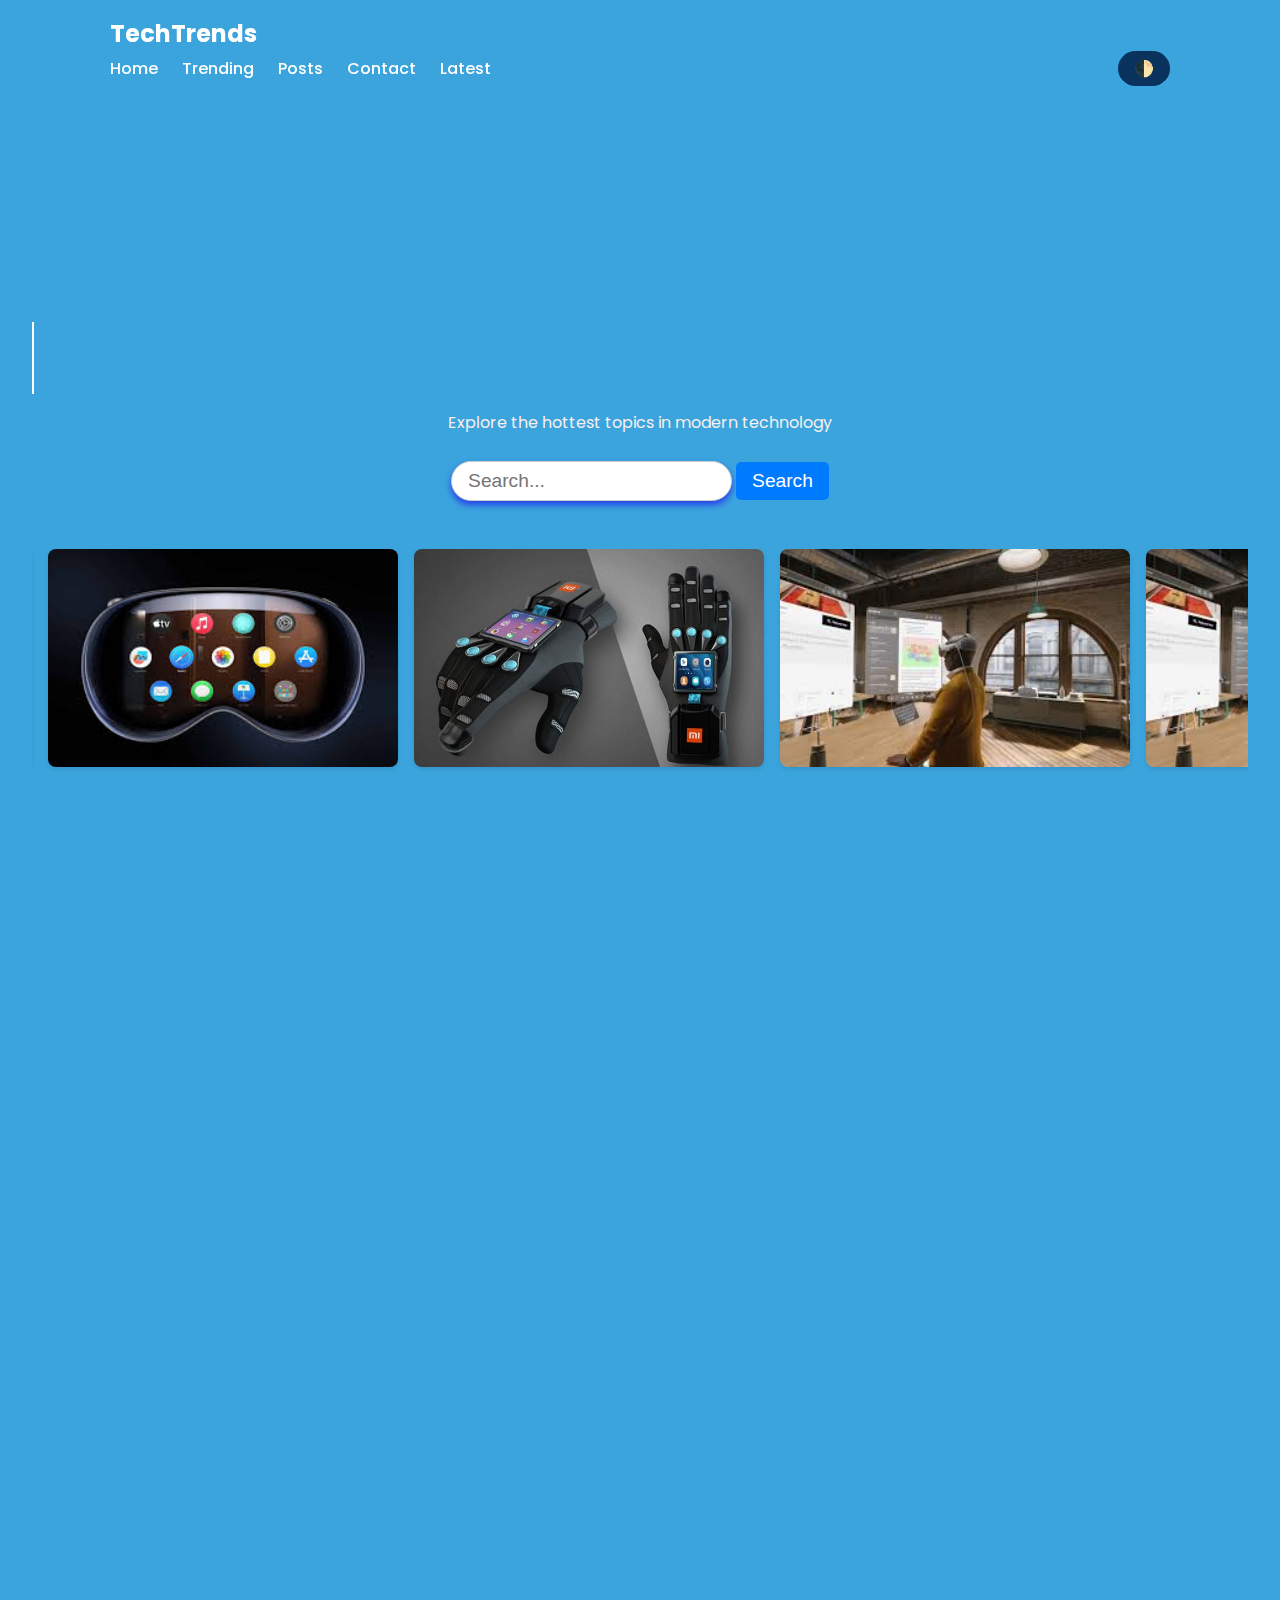
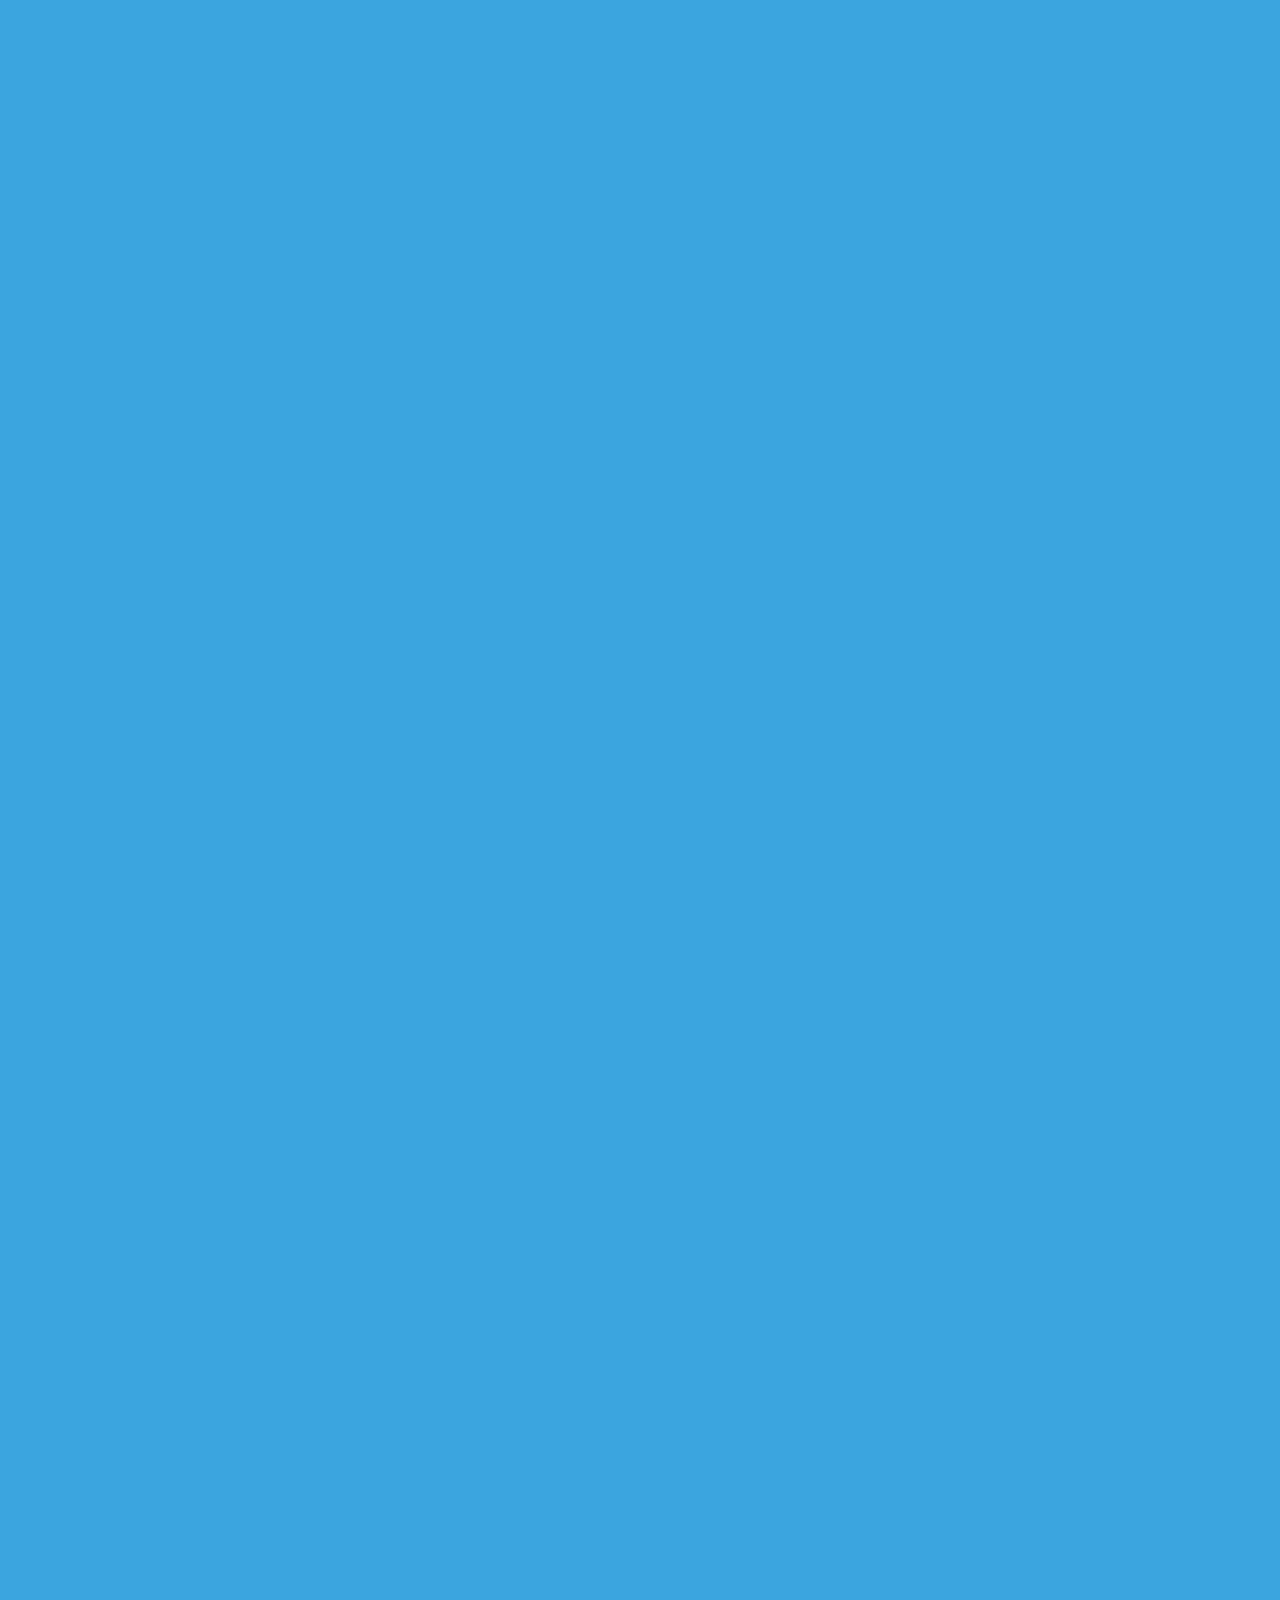
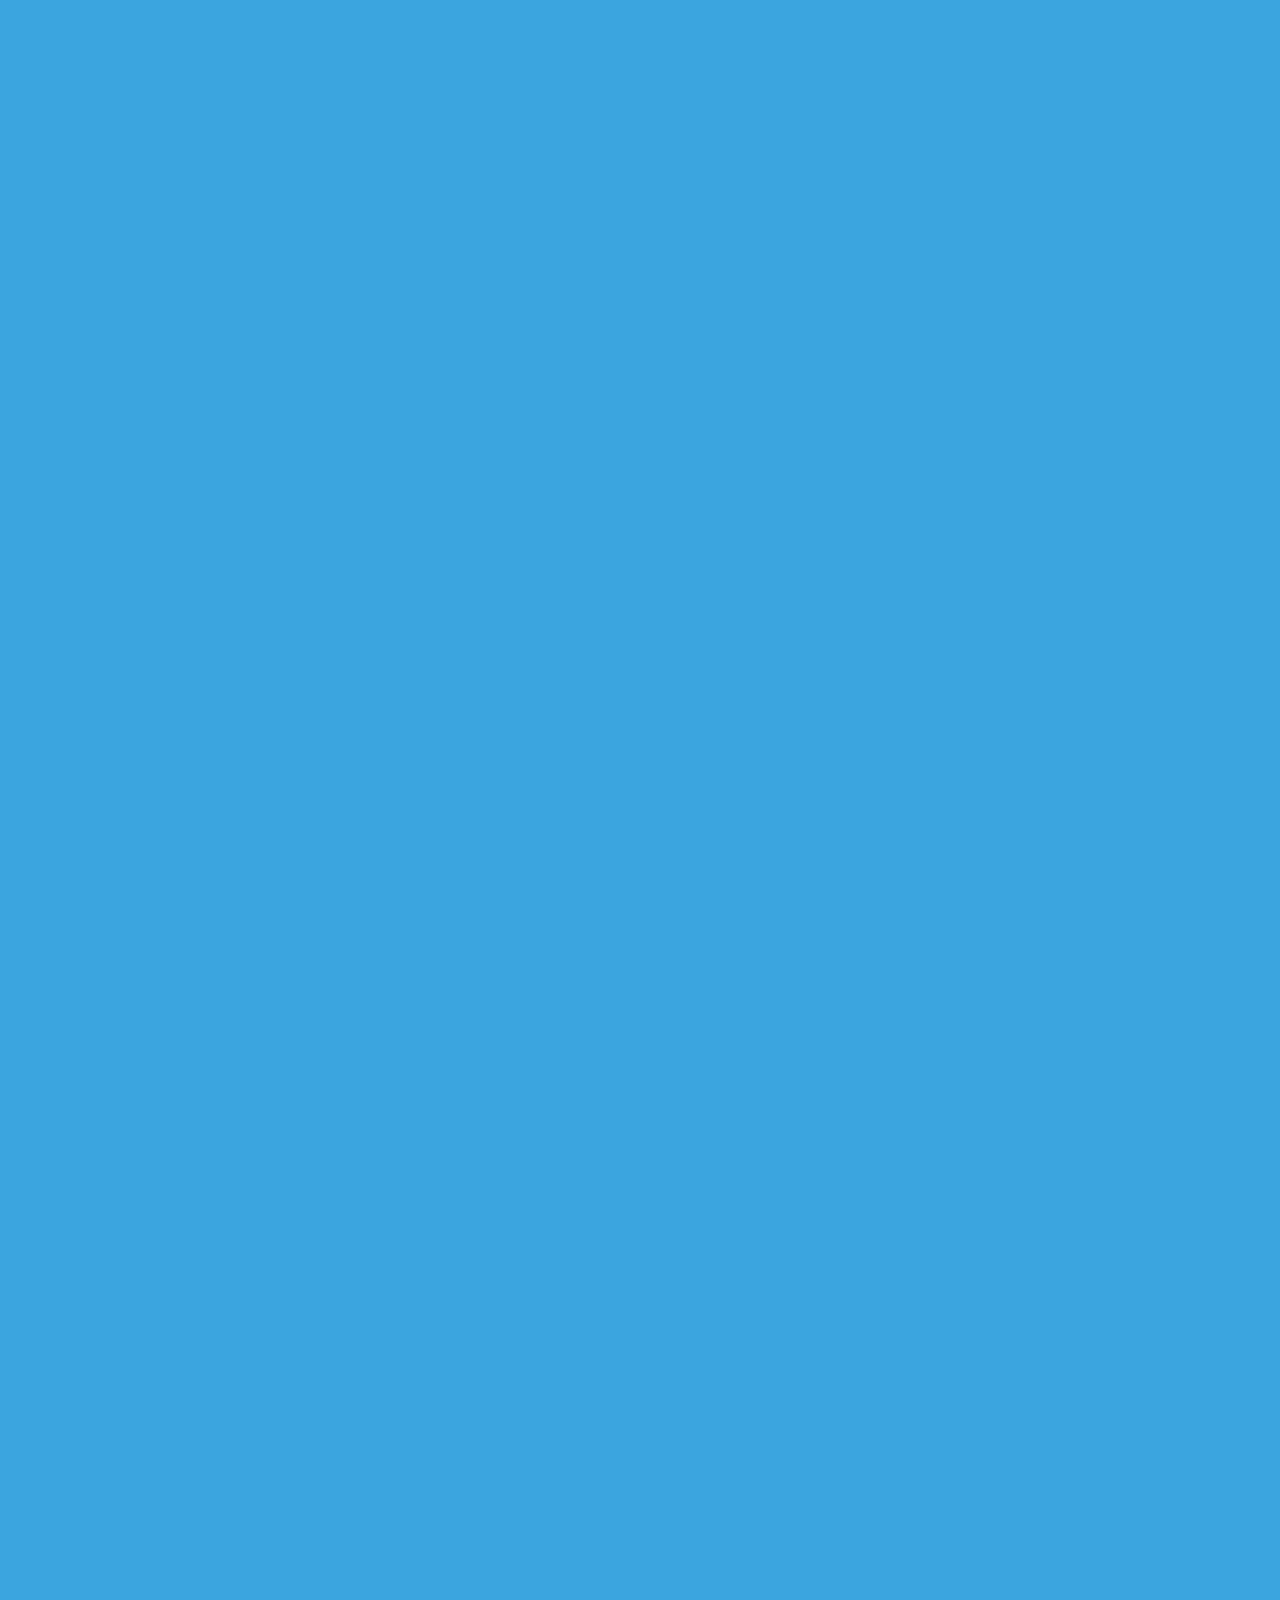
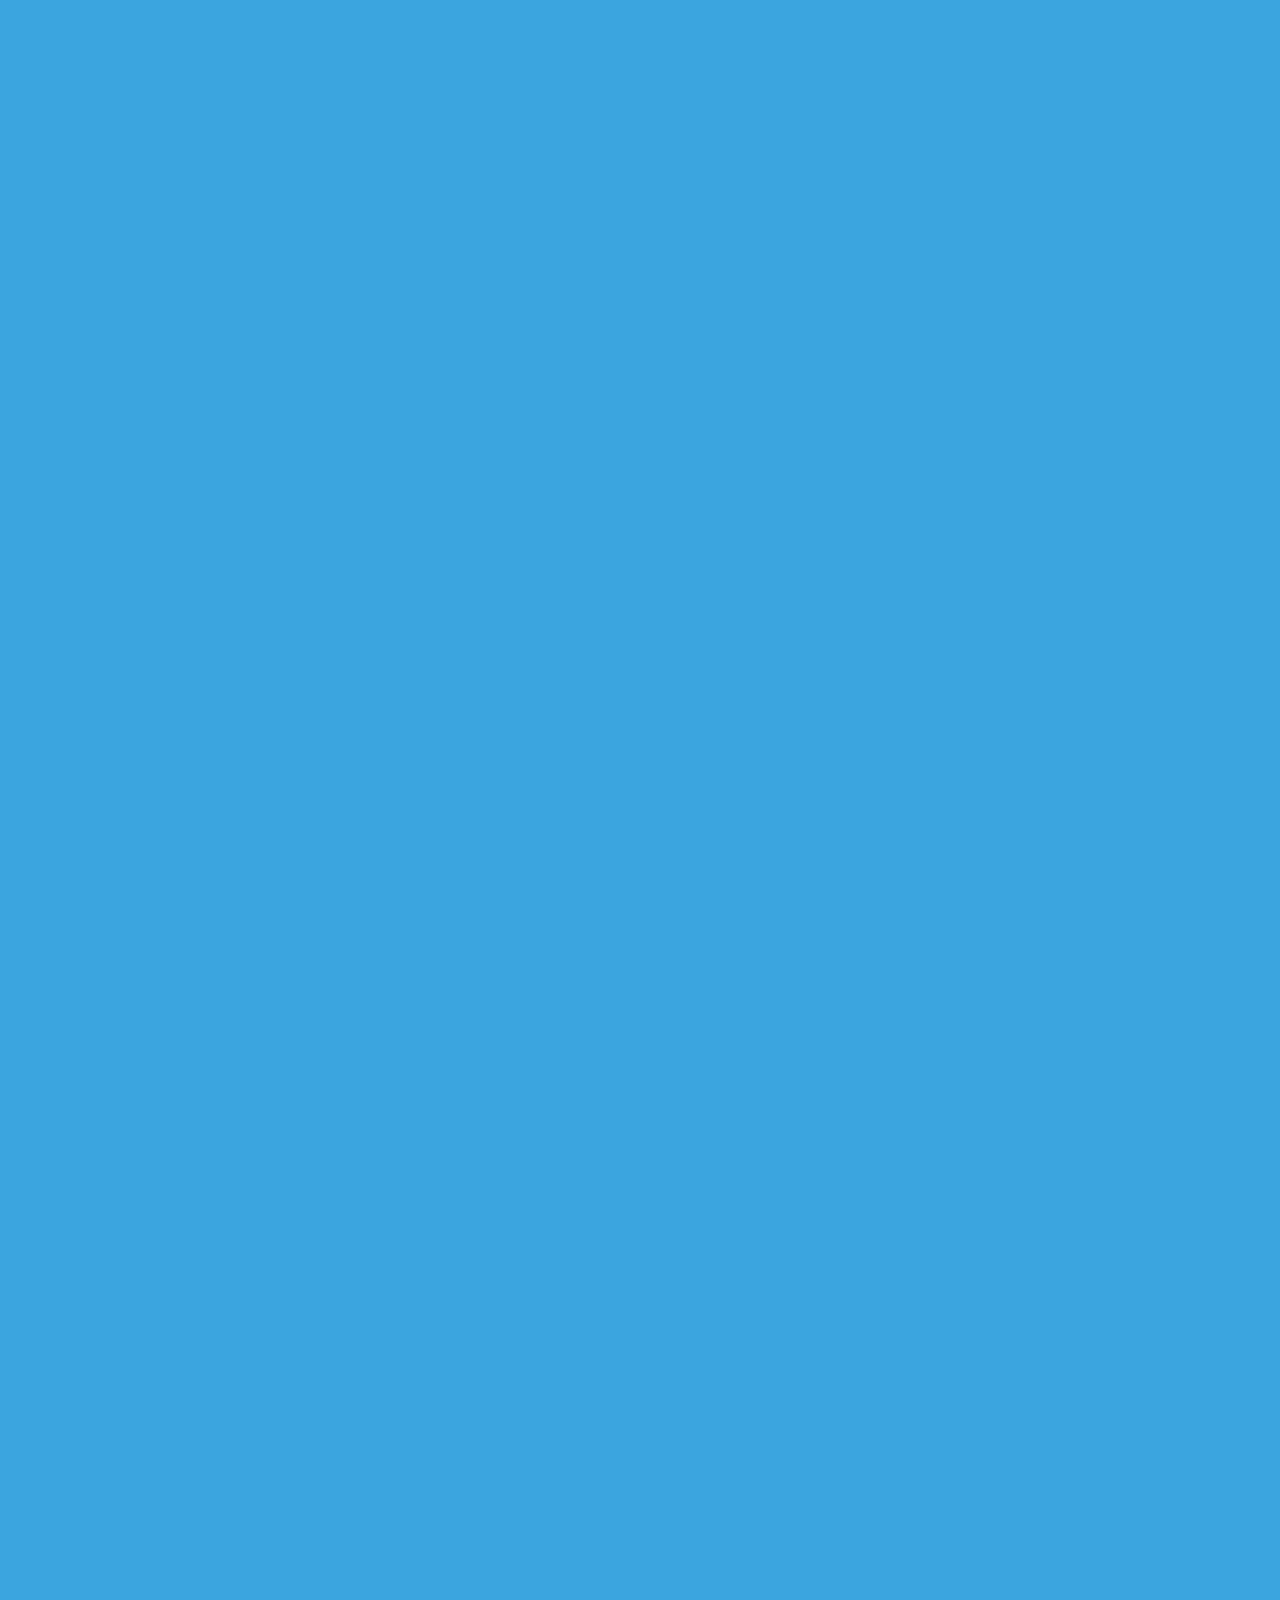
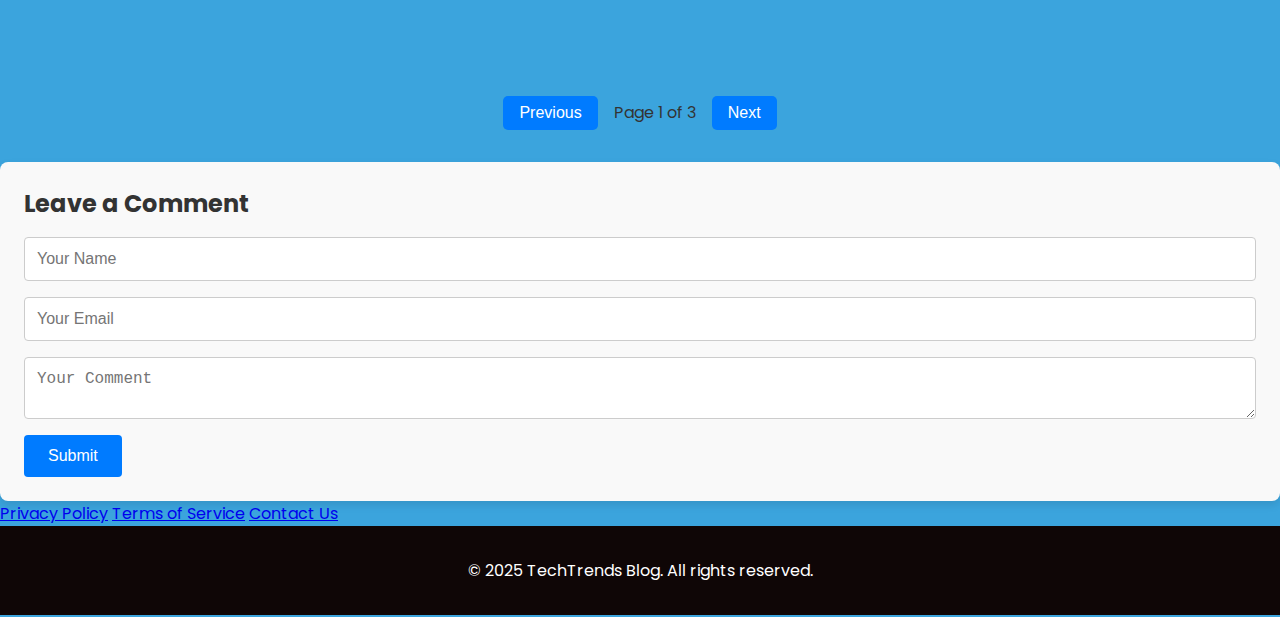
<file: index.html>
<!DOCTYPE html>
<html lang="en">
<head>
    <script src="/myblog/myblog.js" crossorigin="anonymous"></script>
  <meta charset="UTF-8" />
  <meta name="viewport" content="width=device-width, initial-scale=1.0" />
  <title>TechTrends Blog</title>
  <link href="https://fonts.googleapis.com/css2?family=Poppins:wght@400;600&display=swap" rel="stylesheet" />
  <link href="https://cdn.jsdelivr.net/npm/aos@2.3.4/dist/aos.css" rel="stylesheet" />
  <style>
    :root {
      --primary-color: #007bff;
      --dark-color: #0f0606;
      --light-color: #3ba4dd;
    }

    * {
      margin: 0;
      padding: 0;
      box-sizing: border-box;
    }

    body {
      font-family: 'Poppins', sans-serif;
      background-color: var(--light-color);
      color: #333;
      transition: background-color 0.3s;
    }

    header.navbar {
      position: fixed;
      top: 0;
      width: 100%;
      background: transparent;
      color: white;
      z-index: 1000;
      padding: 1rem 2rem;
      transition: background 0.4s ease, box-shadow 0.3s ease;
    }

    header.navbar.scrolled {
      background-color: rgba(0, 0, 0, 0.85);
      box-shadow: 0 4px 8px rgba(0, 0, 0, 0.2);
    }

    .container {
      max-width: 1100px;
      margin: auto;
      padding: 0 20px;
    }

    .logo {
      font-size: 1.5rem;
      font-weight: bold;
    }

    nav {
      display: flex;
      justify-content: space-between;
      align-items: center;
    }

    ul.nav-list {
      display: flex;
      list-style: none;
      gap: 1.5rem;
    }

    .nav-link {
      text-decoration: none;
      color: white;
      position: relative;
      font-weight: 500;
    }

    .nav-link::after {
      content: "";
      position: absolute;
      width: 0;
      height: 2px;
      background: var(--primary-color);
      left: 0;
      bottom: -4px;
      transition: width 0.3s;
    }

    .nav-link:hover::after {
      width: 100%;
    }

    .hero {
      height: 130vh;
      background: url('https://source.unsplash.com/1600x900/?technology,future') center/cover no-repeat;
      display: flex;
      justify-content: center;
      align-items: center;
      text-align: center;
      color: rgb(248, 239, 239);
      padding: 2rem;
    }

    .hero h1 {
      font-size: 3rem;
      margin-bottom: 1rem;
    }

    .section {
      padding: 4rem 0;
    }

    .post {
      background: white;
      border-radius: 8px;
      padding: 1.5rem;
      margin-bottom: 2rem;
      box-shadow: 0 2px 10px rgba(0,0,0,0.1);
      transition: transform 0.3s;
    }

    .post:hover {
      transform: translateY(-5px);
    }

    .post h3 {
      margin-bottom: 0.5rem;
      color: var(--primary-color);
    }

    .post p {
      line-height: 1.6;
    }

    .post img {
      max-width: 100%;
      border-radius: 6px;
      margin: 1rem 0;
    }

    footer {
      background-color: var(--dark-color);
      color: white;
      padding: 2rem;
      text-align: center;
    }

    .image-slider {
      overflow: hidden;
      white-space: nowrap;
      margin-top: 3rem;
      position: relative;
      width: 100%;/* Adjusted for better visibility *
       /* Adjusted for better visibility */
    
    }

    .slider-container {
      display: flex;
      transition: transform 0.6s ease-in-out;
    }
    

    .slider-container img {
      max-width: 100px;
      margin-right: 1rem;
      cursor: pointer;
      
      border-radius: 8px;
      max-height: 100px;
      box-shadow: 0 2px 4px rgba(0, 0, 0, 0.1);
      transition: transform 0.6s ease, box-shadow 0.3s ease;
    }

    .slider-container img:hover {
      transform: scale(1.1);
      box-shadow: 0 4px 8px rgba(0, 0, 0, 0.2);
    }
  </style>
  <link rel="stylesheet" href="myblog.css" />
</head>
<body>
  <header class="navbar">
    <div class="container nav-wrapper">
      <div class="logo">TechTrends</div>
      <nav>
        <ul class="nav-list">
          <li><a href="#" class="nav-link">Home</a></li>
          <li><a href="#trend" class="nav-link">Trending</a></li>
          <li><a href="#posts" class="nav-link">Posts</a></li>
          <li><a href="/myblog/aboutus.html" class="nav-link">Contact</a></li>
          <li><a href="#latest-posts" class="nav-link">Latest</a></li>
        </ul>
        <div class="header-right">
          <button class="toggle-btn" onclick="toggleDarkMode()">🌓</button>
        </div>
      </nav>
    </div>
  </header>

  <section class="hero">
    <div>
      <h1>Welcome to TechTrends</h1>
      <p>Explore the hottest topics in modern technology</p>
      <div class="search-container">
        <input type="text" id="search-input" placeholder="Search...">
        <button id="search-button">Search</button>
      </div>
      <div class="image-slider">
        <div class="slider-container">
          <img src="/myblog/images.jpg" alt="Image 1">
          <img src="/myblog/75d9c6ed7781dec8624417c77b497b1f.jpg" alt="Image 2">
          <img src="/myblog/download (1).jpg" alt="Image 3">
          <img src="/myblog/download (1).jpg" alt="Image 3">
          <img src="/myblog/download (1).jpg" alt="Image 3">
        </div>
      </div>
    </div>
  </section>

  <section class="section" id="trending">
    <div class="container">
      <h2 data-aos="fade-up">🔥 Trending in Tech</h2>
      <div class="post" data-aos="fade-up" data-aos-delay="100">
    <a href="#" style="text-decoration: none;"> <h3>AI-Powered Code Generation is Revolutionizing Development</h3></a>
        <p>
          Tools like GitHub Copilot and ChatGPT are changing how developers write software. 
          <img src="images.jpg" alt="AI Tools" />
          <img src="download.jpg" alt="Coding" />
          <img src="download (1).jpg" alt="Development" />
          Explore how AI helps accelerate coding and debugging in real-world projects.
        </p>
      </div>
      <div class="post" data-aos="fade-up" data-aos-delay="200">
        <a href="/myblog/trending/trendingtech.html/post1.html" style="text-decoration: none;"><h3>WebAssembly: The Future of Browser Performance</h3></a>
       <a href="/myblog/trending/trendingtech.html/post1.html"> <img src="/myblog/trending/trendingtech.html/Untitled design (5).png" alt="WebAssembly" class="webassembly-image"></a>
        <p>WebAssembly enables near-native speed for web apps. Learn how developers use it to power games, video editing, and data visualization tools in the browser.</p>
      </div>
      <div class="post" data-aos="fade-up" data-aos-delay="300">
        <h3>Quantum Computing Goes Practical in 2025</h3>
        <p>Major breakthroughs in quantum computing hardware and error correction put us closer to practical use. Here's what it means for cryptography and AI.</p>
      </div>
      <div class="post" data-aos="fade-up" data-aos-delay="400">
        <h3>Apple Vision Pro: Mixed Reality Redefined</h3>
        <img src="/myblog/download (1).jpg" alt="Apple Vision Pro">
        <p>The Apple Vision Pro blends AR and VR for a futuristic experience. Discover how this headset could change gaming, communication, and design.</p>
      </div>
      <div class="post" data-aos="fade-up" data-aos-delay="500">
        <h3>Samsung Galaxy Ring: The Smart Ring Revolution</h3>
        <img src="/myblog/download.jpg" alt="Samsung Galaxy Ring">
        <p>Samsung introduces a smart ring to monitor health and fitness discreetly. It combines sleek design with powerful sensors for a wearable you forget you're wearing.</p>
      </div>
    </div>
  </section>

  <section class="section" id="latest-posts">
    <div class="container">
      <h2 data-aos="fade-up">📰 Latest Posts</h2>
      <div class="post" data-aos="fade-up" data-aos-delay="100">
        <img src="/myblog/download (2).jpg" alt="AI in Healthcare">
       <a href="/myblog/aboutus.html"> <h3>Exploring the Future of AI in Healthcare</h3></a>
        <p>AI is revolutionizing healthcare with predictive analytics, personalized medicine, and improved patient outcomes. Discover the latest advancements.</p>
        <p>Discover how artificial intelligence is transforming diagnostics, treatment, and patient care in the healthcare industry.</p>
      </div>
      <div class="post" data-aos="fade-up" data-aos-delay="200">
        <a href="/myblog/aboutus.html">  <h3>Top 10 Web Development Trends in 2025</h3></a>
        <img src="/myblog/download (2).jpg" alt="AI in Healthcare">
        <p>Stay ahead of the curve with these emerging trends in web development, from serverless architecture to AI-driven design.</p>
      </div>
      <div class="post" data-aos="fade-up" data-aos-delay="300">
        <a href="/myblog/aboutus.html">   <h3>How Quantum Computing Will Change Cybersecurity</h3></a>
        <img src="/myblog/download (2).jpg" alt="AI in Healthcare">
        <p>Learn about the implications of quantum computing on encryption and how organizations are preparing for the quantum era.</p>
      </div>
      <div class="post" data-aos="fade-up" data-aos-delay="600">
        <a href="/myblog/aboutus.html">     <h3>5G Technology: Revolutionizing Connectivity</h3></a>
        <img src="/myblog/download (2).jpg" alt="AI in Healthcare">
        <p>Explore how 5G networks are transforming industries with faster speeds, lower latency, and enhanced connectivity.</p>
      </div>
      <div class="post" data-aos="fade-up" data-aos-delay="700">
        <a href="/myblog/aboutus.html">     <h3>Blockchain Beyond Cryptocurrency</h3></a>
        <p>Blockchain technology is making waves in various sectors. Discover its applications in supply chain, healthcare, and more.</p>
        <img src="/myblog/download (2).jpg" alt="AI in Healthcare">
        <p>Discover the innovative applications of blockchain technology in supply chain, healthcare, and more.</p>
      </div>
      <div class="post" data-aos="fade-up" data-aos-delay="800">
        <a href="/myblog/aboutus.html">     <h3>Augmented Reality in Education</h3></a>
        <p>AR is transforming education by providing immersive learning experiences. Explore its impact on traditional teaching methods.</p>
        <img src="/myblog/download (2).jpg" alt="AI in Healthcare">
        <p>Learn how AR is creating immersive learning experiences and transforming traditional education methods.</p>
      </div>
    </div>
  </section>

  <div class="pagination">
    <button class="prev-btn" onclick="changePage(-1)">Previous</button>
    <span id="page-info">Page 1 of 3</span>
    <button class="next-btn" onclick="changePage(1)">Next</button>
  </div>

  <div class="comment-section">
    <h3>Leave a Comment</h3>
    <form>
      <input type="text" placeholder="Your Name" required />
      <input type="email" placeholder="Your Email" required />
      <textarea placeholder="Your Comment" required></textarea>
      <button type="submit">Submit</button>
    </form>
  </div>

  <div class="footer-links">
    <a href="#">Privacy Policy</a>
    <a href="#">Terms of Service</a>
    <a href="/myblog/aboutus.html">Contact Us</a>
  </div>

  <footer>
    <p>&copy; 2025 TechTrends Blog. All rights reserved.</p>
  </footer>

  <button id="back-to-top" style="display: none; position: fixed; bottom: 2rem; right: 2rem; background-color: #007bff; color: white; border: none; padding: 0.5rem 1rem; border-radius: 5px; cursor: pointer;">Back to Top</button>

  <script src="https://cdn.jsdelivr.net/npm/aos@2.3.4/dist/aos.js"></script>
  <script>
    AOS.init({
      once: true,
      duration: 800,
    });

    const navbar = document.querySelector(".navbar");
    window.addEventListener("scroll", () => {
      if (window.scrollY > 50) {
        navbar.classList.add("scrolled");
      } else {
        navbar.classList.remove("scrolled");
      }
    });

    document.getElementById('search-button').addEventListener('click', function() {
      const query = document.getElementById('search-input').value;
      if (query) {
        alert(`Searching for: ${query}`);
      } else {
        alert('Please enter a search term.');
      }
    });

    // Back to Top Button Functionality
    const backToTopButton = document.getElementById('back-to-top');

    window.addEventListener('scroll', () => {
      if (window.scrollY > 200) {
        backToTopButton.style.display = 'block';
      } else {
        backToTopButton.style.display = 'none';
      }
    });

    backToTopButton.addEventListener('click', () => {
      window.scrollTo({ top: 0, behavior: 'smooth' });
    });

    // Horizontal swipe functionality with animation
    const sliderContainer = document.querySelector('.slider-container');
    let isDown = false;
    let startX;
    let scrollLeft;

    sliderContainer.addEventListener('mousedown', (e) => {
      isDown = true;
      sliderContainer.classList.add('active');
      startX = e.pageX - sliderContainer.offsetLeft;
      scrollLeft = sliderContainer.scrollLeft;
    });

    sliderContainer.addEventListener('mouseleave', () => {
      isDown = false;
      sliderContainer.classList.remove('active');
    });

    sliderContainer.addEventListener('mouseup', () => {
      isDown = false;
      sliderContainer.classList.remove('active');
    });

    sliderContainer.addEventListener('mousemove', (e) => {
      if (!isDown) return;
      e.preventDefault();
      const x = e.pageX - sliderContainer.offsetLeft;
      const walk = (x - startX) * 2; // Adjust scroll speed
      sliderContainer.scrollLeft = scrollLeft - walk;
    });

    // Infinite loop functionality for image slider
    const images = document.querySelectorAll('.slider-container img');

    // Clone first and last images for infinite loop effect
    const firstImage = images[0].cloneNode(true);
    const lastImage = images[images.length - 1].cloneNode(true);
    sliderContainer.appendChild(firstImage);
    sliderContainer.insertBefore(lastImage, images[0]);

    let currentIndex = 1;
    const imageWidth = images[0].clientWidth;
    sliderContainer.style.transform = `translateX(-${imageWidth}px)`;

    function moveToNextImage() {
      if (currentIndex >= images.length) {
        sliderContainer.style.transition = 'none';
        currentIndex = 1;
        sliderContainer.style.transform = `translateX(-${imageWidth}px)`;
      } else {
        sliderContainer.style.transition = 'transform 0.9s ease-in-out';
        currentIndex++;
        sliderContainer.style.transform = `translateX(-${currentIndex * imageWidth}px)`;
      }
    }

    function moveToPrevImage() {
      if (currentIndex <= 0) {
        sliderContainer.style.transition = 'none';
        currentIndex = images.length - 2;
        sliderContainer.style.transform = `translateX(-${currentIndex * imageWidth}px)`;
      } else {
        sliderContainer.style.transition = 'transform 0.5s ease-in-out';
        currentIndex--;
        sliderContainer.style.transform = `translateX(-${currentIndex * imageWidth}px)`;
      }
    }

    // Autoplay functionality
    setInterval(moveToNextImage, 1000);
  </script>
  <script src="/myblog/myblog.js"></script>
</body>
</html>
</file>
<file: myblog.css>
#search-button {
    border-radius: 20px; /* Makes the button corners curved */
    padding: 0.5rem 1rem;
    background-color: #007bff;
    color: white;
    border: none;
    cursor: pointer;
    border-radius: 5px; /* Increased the border radius for a more rounded appearance */
    font-size: 1.2rem;
    transition: background-color 0.3s ease;
}

#search-button:hover {
    background-color: #3840dac6;
    box-shadow: 2px 4px 8px rgba(20, 92, 155, 0.59); /* Adds shadow when cursor hovers over the button */
}

#search-input {
    border-radius: 25px; /* Increased the border radius for a more rounded appearance */
    padding: 0.5rem 1rem;
    border: 1px solid #ccc;
    outline: none;
    transition: border-color 0.3s ease, transform 0.3s ease, box-shadow 0.3s ease; /* Added transition for smooth animation */
    font-size: larger;
    margin-top: 26px;/* Makes the input field take the full width of its container */
    box-shadow: 0px  4px 6px rgba(32, 25, 240, 0.703); /* Added shadow to the search bar */
}

#search-input:focus {
    border-color: #2020b2;
    transform: scale(1.05); /* Slightly enlarges the search bar on focus */
}

#search-input:hover {
    box-shadow: 0 8px 12px rgba(227, 61, 208, 0.708); /* Shadow glows on hover */
    transform: scale(1.03); /* Slightly enlarges the search bar on hover */
    background-color: #f0f8ff; /* Changes background color when glowing */
}

/* Dark Mode Styles */
body.dark-mode {
    background-color: #121212;
    color: #ffffff;
}

header.dark-mode {
    background-color: #1e1e1e;
}

#search-input.dark-mode {
    background-color: #333;
    color: #fff;
    border-color: #555;
}

#search-button.dark-mode {
    background-color: #444;
    color: #fff;
}

/* Dark Mode Styles for Trending Section */
#trending.dark-mode p {
    color: white; /* Changes the color of <p> tags to white in dark mode */
}

#trending.dark-mode p {
    color: black; /* Changes the color of <p> tags to black in dark mode */
}

/* Dark Mode Styles for Latest Posts Section */
#latest-posts.dark-mode p {
    color: black; /* Changes the color of <p> tags to black in dark mode */
}

/* Dark Toggle Button Styles */
.toggle-btn {
    background-color: #09325d;
    color: white;
    border: none;
    padding: 0.5rem 1rem;
    border-radius: 20px;
    cursor: pointer;
    font-size: 1rem;
    transition: background-color 0.3s ease, transform 0.3s ease;
}

.toggle-btn:hover {
    background-color: #0056b3;
    transform: scale(1.05);
}

.toggle-btn.dark-mode {
    background-color: #444;
    color: #fff;
}

/* Typing Animation Styles */
@keyframes typing {
    from { width: 0; }
    to { width: 100%; }
}

@keyframes blink {
    50% { border-color: transparent; }
}

.hero h1 {
    font-size: 3rem;
    font-weight: bold;
    white-space: nowrap;
    overflow: hidden;
    border-right: 2px solid white;
    width: 0;
    animation: typing 4s steps(30, end) infinite, blink 0.5s step-end infinite;
}

/* Image Styling */
img {
    max-width: 100%; /* Ensures images are responsive */
    height: auto; /* Maintains aspect ratio */
    border-radius: 8px; /* Adds rounded corners */
    box-shadow: 0 4px 8px rgba(0, 0, 0, 0.1); /* Adds a subtle shadow */
    transition: transform 0.3s ease, box-shadow 0.3s ease; /* Adds hover effects */
}

img:hover {
    transform: scale(1.05); /* Slightly enlarges the image on hover */
    box-shadow: 0 6px 12px rgba(0, 0, 0, 0.2); /* Enhances shadow on hover */
}

/* Comment Section Styles */
.comment-section {
    margin-top: 2rem;
    padding: 1.5rem;
    background-color: #f9f9f9;
    border-radius: 8px;
    box-shadow: 0 4px 8px rgba(0, 0, 0, 0.1);
}

.comment-section h3 {
    margin-bottom: 1rem;
    font-size: 1.5rem;
    color: #333;
}

.comment-section form {
    display: flex;
    flex-direction: column;
    gap: 1rem;
}

.comment-section input,
.comment-section textarea {
    width: 100%;
    padding: 0.75rem;
    border: 1px solid #ccc;
    border-radius: 4px;
    font-size: 1rem;
    transition: border-color 0.3s ease;
}

.comment-section input:focus,
.comment-section textarea:focus {
    border-color: #007bff;
    outline: none;
}

.comment-section button {
    align-self: flex-start;
    background-color: #007bff;
    color: white;
    border: none;
    padding: 0.75rem 1.5rem;
    border-radius: 4px;
    cursor: pointer;
    font-size: 1rem;
    transition: background-color 0.3s ease;
}

.comment-section button:hover {
    background-color: #0056b3;
}

/* Add smooth transition to swipe images */
.slider-container {
    display: flex;
    transition: transform 0.5s ease-in-out; /* Smooth transition for swipe */
}

/* Adjust Image Size in Slider */
.slider-container img {
    max-width: 350px; /* Increased the width of the images */
    max-height: 350px; /* Increased the height of the images */
    margin-right: 1rem;
    cursor: pointer;
    transition: transform 0.3s ease, box-shadow 0.3s ease; /* Smooth hover effects */
}

.slider-container img:hover {
    transform: scale(1.1);
    box-shadow: 0 4px 8px rgba(0, 0, 0, 0.2); /* Enhanced hover shadow */
}

/* Slide Image Animation */
.image-slider {
    overflow: hidden;
    position: relative;
    width: 100%;
    height: 300px; /* Adjust height as needed */
}

.slider-container {
    display: flex;
    animation: slide 10s infinite;
}

@keyframes slide {
    0% { transform: translateX(0); }
    25% { transform: translateX(-70%); }
    50% { transform: translateX(-150%); }
    75% { transform: translateX(-00%); }
    100% { transform: translateX(50%); }
}

.slider-container img {
    width: 100%;
    flex-shrink: 0;
    transition: transform 0.4s ease, box-shadow 0.3s ease;
}

.slider-container img:hover {
    transform: scale(1.05);
    box-shadow: 0 4px 8px rgba(0, 0, 0, 0.2);
}

/* Authentication Forms Styles */
.auth-container {
    display: flex;
    justify-content: space-around;
    margin: 2rem 0;
}

.auth-container div {
    background-color: #f9f9f9;
    padding: 1.5rem;
    border-radius: 8px;
    box-shadow: 0 4px 8px rgba(0, 0, 0, 0.1);
    width: 45%;
}

.auth-container h3 {
    margin-bottom: 1rem;
    text-align: center;
}

.auth-container form {
    display: flex;
    flex-direction: column;
    gap: 1rem;
}

.auth-container input {
    padding: 0.75rem;
    border: 1px solid #ccc;
    border-radius: 4px;
    font-size: 1rem;
}

.auth-container button {
    background-color: #007bff;
    color: white;
    border: none;
    padding: 0.75rem;
    border-radius: 4px;
    cursor: pointer;
    font-size: 1rem;
    transition: background-color 0.3s ease;
}

.auth-container button:hover {
    background-color: #0056b3;
}

/* Pagination Styles */
.pagination {
    display: flex;
    justify-content: center;
    align-items: center;
    margin-top: 2rem;
    gap: 1rem;
}

.pagination button {
    background-color: #007bff;
    color: white;
    border: none;
    padding: 0.5rem 1rem;
    border-radius: 5px;
    cursor: pointer;
    font-size: 1rem;
    transition: background-color 0.3s ease, transform 0.3s ease;
}

.pagination button:hover {
    background-color: #0056b3;
    transform: scale(1.05);
}

.pagination button:disabled {
    background-color: #ccc;
    color: #666;
    cursor: not-allowed;
}

#page-info {
    font-size: 1rem;
    color: #333;
}

/* Removed text decoration from h3 elements */
h3 {
    text-decoration: none;
}

/* Ensure text decoration is removed from h3 elements */
h3 {
    text-decoration: none !important;
}
</file>
